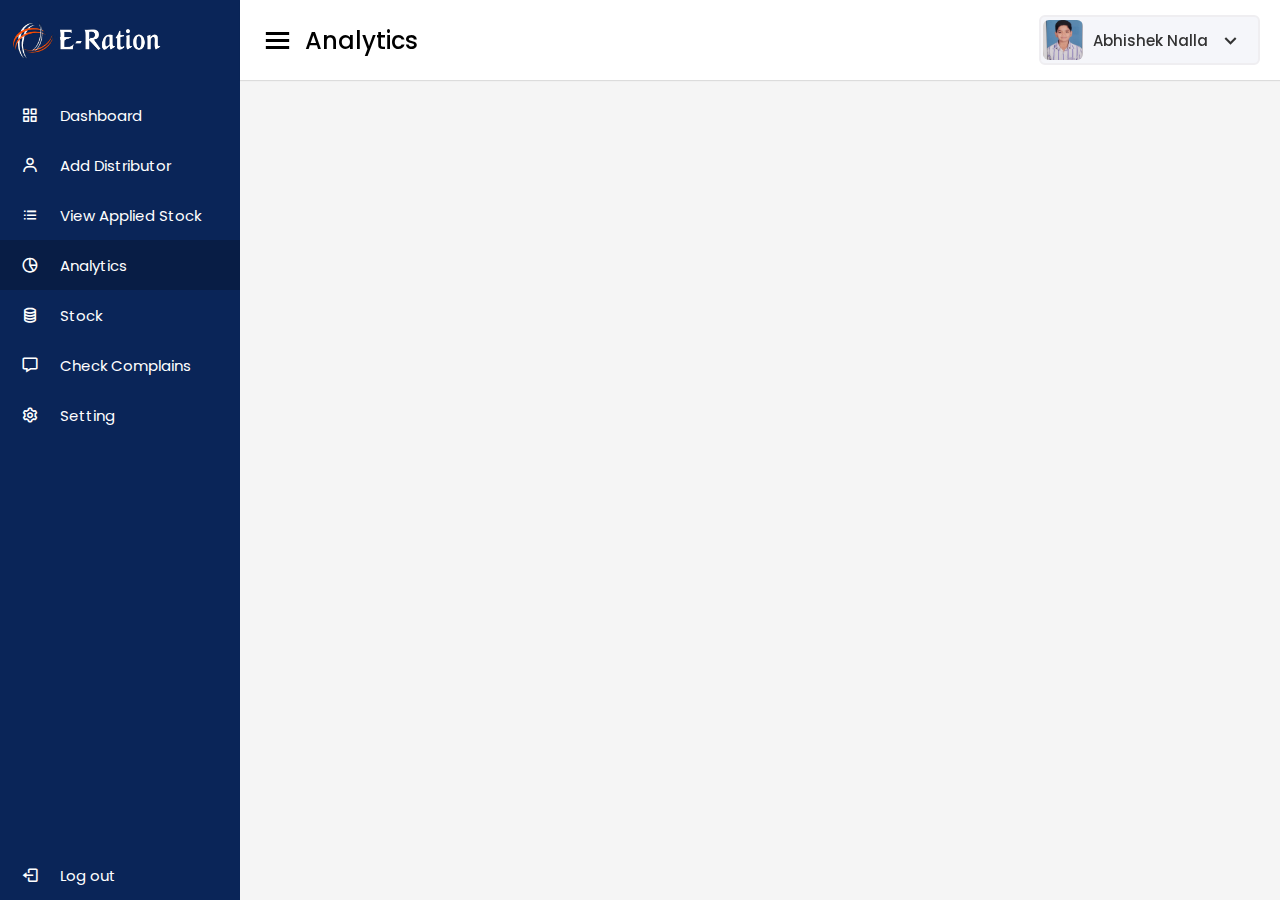
<file: eration/admin/analytics.html>
<!DOCTYPE html>
<html lang="en" dir="ltr">
  <head>
    <meta charset="UTF-8">
    <title> Admin Dashboard | E-Ration </title>
    <link rel="stylesheet" href="style.css">
    <!-- Boxicons CDN Link -->
    <link href='https://unpkg.com/boxicons@2.0.7/css/boxicons.min.css' rel='stylesheet'>
     <meta name="viewport" content="width=device-width, initial-scale=1.0">
   </head>
<body>
  <div class="sidebar">
    <div class="logo-details">
      <img src="logo2.png" height="40px" weight="40px" style="margin-left: 10px">
      <img src="logo3.png" height="40px" weight="140px">
    </div>
      <ul class="nav-links">
        <li>
          <a href="index.php">
            <i class='bx bx-grid-alt' ></i>
            <span class="links_name">Dashboard</span>
          </a>
        </li>
        <li>
          <a href="add_dist.php">
            <i class='bx bx-user' ></i>
            <span class="links_name">Add Distributor</span>
          </a>
        </li>
        <li>
          <a href="#">
            <i class='bx bx-list-ul' ></i>
            <span class="links_name">View Applied Stock</span>
          </a>
        </li>
        <li>
          <a href="#" class="active">
            <i class='bx bx-pie-chart-alt-2' ></i>
            <span class="links_name">Analytics</span>
          </a>
        </li>
        <li>
          <a href="#">
            <i class='bx bx-coin-stack' ></i>
            <span class="links_name">Stock</span>
          </a>
        </li>
        <li>
          <a href="check_complaints.php">
            <i class='bx bx-message' ></i>
            <span class="links_name">Check Complains</span>
          </a>
        </li>
        <li>
          <a href="#">
            <i class='bx bx-cog' ></i>
            <span class="links_name">Setting</span>
          </a>
        </li>
        <li class="log_out">
          <a href="#">
            <i class='bx bx-log-out'></i>
            <span class="links_name">Log out</span>
          </a>
        </li>
      </ul>
  </div>
  <section class="home-section">
    <nav>
      <div class="sidebar-button">
        <i class='bx bx-menu sidebarBtn'></i>
        <span class="dashboard">Analytics</span>
      </div>
      <!--div class="search-box">
        <input type="text" placeholder="Search...">
        <i class='bx bx-search' ></i>
      </div-->
      <div class="profile-details">
        <img src="images/admin1.jpg" alt="">
        <span class="admin_name">Abhishek Nalla</span>
        <i class='bx bx-chevron-down' ></i>
      </div>
    </nav>
	<?php include("stat.php"); ?>
  </section>
  <script>
   let sidebar = document.querySelector(".sidebar");
let sidebarBtn = document.querySelector(".sidebarBtn");
sidebarBtn.onclick = function() {
  sidebar.classList.toggle("active");
  if(sidebar.classList.contains("active")){
  sidebarBtn.classList.replace("bx-menu" ,"bx-menu-alt-right");
}else
  sidebarBtn.classList.replace("bx-menu-alt-right", "bx-menu");
}
 </script>

</body>
</html>
</file>
<file: eration/admin/style.css>
/* Googlefont Poppins CDN Link */

@import url('https://fonts.googleapis.com/css2?family=Poppins:wght@200;300;400;500;600;700&display=swap');
* {
    margin: 0;
    padding: 0;
    box-sizing: border-box;
    font-family: 'Poppins', sans-serif;
}

.sidebar {
    position: fixed;
    height: 100%;
    width: 240px;
    background: #0A2558;
    transition: all 0.5s ease;
}

.sidebar.active {
    width: 60px;
}

.sidebar .logo-details {
    height: 80px;
    display: flex;
    align-items: center;
}

.sidebar .logo-details i {
    font-size: 28px;
    font-weight: 500;
    color: #fff;
    min-width: 60px;
    text-align: center
}

.sidebar .logo-details .logo_name {
    color: #fff;
    font-size: 24px;
    font-weight: 500;
}

.sidebar .nav-links {
    margin-top: 10px;
}

.sidebar .nav-links li {
    position: relative;
    list-style: none;
    height: 50px;
}

.sidebar .nav-links li a {
    height: 100%;
    width: 100%;
    display: flex;
    align-items: center;
    text-decoration: none;
    transition: all 0.4s ease;
}

.sidebar .nav-links li a.active {
    background: #081D45;
}

.sidebar .nav-links li a:hover {
    background: #081D45;
}

.sidebar .nav-links li i {
    min-width: 60px;
    text-align: center;
    font-size: 18px;
    color: #fff;
}

.sidebar .nav-links li a .links_name {
    color: #fff;
    font-size: 15px;
    font-weight: 400;
    white-space: nowrap;
}

.sidebar .nav-links .log_out {
    position: absolute;
    bottom: 0;
    width: 100%;
}

.home-section {
    position: relative;
    background: #f5f5f5;
    min-height: 100vh;
    width: calc(100% - 240px);
    left: 240px;
    transition: all 0.5s ease;
}

.sidebar.active~.home-section {
    width: calc(100% - 60px);
    left: 60px;
}

.home-section nav {
    display: flex;
    justify-content: space-between;
    height: 80px;
    background: #fff;
    display: flex;
    align-items: center;
    position: fixed;
    width: calc(100% - 240px);
    left: 240px;
    z-index: 100;
    padding: 0 20px;
    box-shadow: 0 1px 1px rgba(0, 0, 0, 0.1);
    transition: all 0.5s ease;
}

.sidebar.active~.home-section nav {
    left: 60px;
    width: calc(100% - 60px);
}

.home-section nav .sidebar-button {
    display: flex;
    align-items: center;
    font-size: 24px;
    font-weight: 500;
}

nav .sidebar-button i {
    font-size: 35px;
    margin-right: 10px;
}

.home-section nav .search-box {
    position: relative;
    height: 50px;
    max-width: 550px;
    width: 100%;
    margin: 0 20px;
}

nav .search-box input {
    height: 100%;
    width: 100%;
    outline: none;
    background: #F5F6FA;
    border: 2px solid #EFEEF1;
    border-radius: 6px;
    font-size: 18px;
    padding: 0 15px;
}

nav .search-box .bx-search {
    position: absolute;
    height: 40px;
    width: 40px;
    background: #2697FF;
    right: 5px;
    top: 50%;
    transform: translateY(-50%);
    border-radius: 4px;
    line-height: 40px;
    text-align: center;
    color: #fff;
    font-size: 22px;
    transition: all 0.4 ease;
}

.home-section nav .profile-details {
    display: flex;
    align-items: center;
    background: #F5F6FA;
    border: 2px solid #EFEEF1;
    border-radius: 6px;
    height: 50px;
    min-width: 190px;
    padding: 0 15px 0 2px;
}

nav .profile-details img {
    height: 40px;
    width: 40px;
    border-radius: 6px;
    object-fit: cover;
}

nav .profile-details .admin_name {
    font-size: 15px;
    font-weight: 500;
    color: #333;
    margin: 0 10px;
    white-space: nowrap;
}

nav .profile-details i {
    font-size: 25px;
    color: #333;
}

.home-section .home-content {
    position: relative;
    padding-top: 104px;
}

.home-content .overview-boxes {
    display: flex;
    align-items: center;
    justify-content: space-between;
    flex-wrap: wrap;
    padding: 0 20px;
    margin-bottom: 26px;
}

.overview-boxes .box {
    display: flex;
    align-items: center;
    justify-content: center;
    width: calc(100% / 4 - 15px);
    background: #fff;
    padding: 15px 14px;
    border-radius: 12px;
    box-shadow: 0 5px 10px rgba(0, 0, 0, 0.1);
}

.overview-boxes .box-topic {
    font-size: 20px;
    font-weight: 500;
}

.home-content .box .number {
    display: inline-block;
    font-size: 35px;
    margin-top: -6px;
    font-weight: 500;
}

.home-content .box .indicator {
    display: flex;
    align-items: center;
}

.home-content .box .indicator i {
    height: 20px;
    width: 20px;
    background: #8FDACB;
    line-height: 20px;
    text-align: center;
    border-radius: 50%;
    color: #fff;
    font-size: 20px;
    margin-right: 5px;
}

.box .indicator i.down {
    background: #e87d88;
}

.home-content .box .indicator .text {
    font-size: 12px;
}

.home-content .box .cart {
    display: inline-block;
    font-size: 32px;
    height: 50px;
    width: 50px;
    background: #cce5ff;
    line-height: 50px;
    text-align: center;
    color: #66b0ff;
    border-radius: 12px;
    margin: -15px 0 0 6px;
}

.home-content .box .cart.two {
    color: #2BD47D;
    background: #C0F2D8;
}

.home-content .box .cart.three {
    color: #ffc233;
    background: #ffe8b3;
}

.home-content .box .cart.four {
    color: #e05260;
    background: #f7d4d7;
}

.home-content .total-order {
    font-size: 20px;
    font-weight: 500;
}

.home-content .sales-boxes {
    display: flex;
    justify-content: space-between;
    /* padding: 0 20px; */
}


/* left box */

.home-content .sales-boxes .recent-sales {
    width: 65%;
    background: #fff;
    padding: 20px 30px;
    margin: 0 20px;
    border-radius: 12px;
    box-shadow: 0 5px 10px rgba(0, 0, 0, 0.1);
}

.home-content .sales-boxes .sales-details {
    display: flex;
    align-items: center;
    justify-content: space-between;
}

.sales-boxes .box .title {
    font-size: 24px;
    font-weight: 500;
    /* margin-bottom: 10px; */
}

.sales-boxes .sales-details li.topic {
    font-size: 20px;
    font-weight: 500;
}

.sales-boxes .sales-details li {
    list-style: none;
    margin: 8px 0;
}

.sales-boxes .sales-details li a {
    font-size: 18px;
    color: #333;
    font-size: 400;
    text-decoration: none;
}

.sales-boxes .box .button {
    width: 100%;
    display: flex;
    justify-content: flex-end;
}

.sales-boxes .box .button a {
    color: #fff;
    background: #0A2558;
    padding: 4px 12px;
    font-size: 15px;
    font-weight: 400;
    border-radius: 4px;
    text-decoration: none;
    transition: all 0.3s ease;
}

.sales-boxes .box .button a:hover {
    background: #0d3073;
}


/* Right box */

.home-content .sales-boxes .top-sales {
    width: 35%;
    background: #fff;
    padding: 20px 30px;
    margin: 0 20px 0 0;
    border-radius: 12px;
    box-shadow: 0 5px 10px rgba(0, 0, 0, 0.1);
}

.sales-boxes .top-sales li {
    display: flex;
    align-items: center;
    justify-content: space-between;
    margin: 10px 0;
}

.sales-boxes .top-sales li a img {
    height: 40px;
    width: 40px;
    object-fit: cover;
    border-radius: 12px;
    margin-right: 10px;
    background: #333;
}

.sales-boxes .top-sales li a {
    display: flex;
    align-items: center;
    text-decoration: none;
}

.sales-boxes .top-sales li .product,
.price {
    font-size: 17px;
    font-weight: 400;
    color: #333;
}


/* Responsive Media Query */

@media (max-width: 1240px) {
    .sidebar {
        width: 60px;
    }
    .sidebar.active {
        width: 220px;
    }
    .home-section {
        width: calc(100% - 60px);
        left: 60px;
    }
    .sidebar.active~.home-section {
        /* width: calc(100% - 220px); */
        overflow: hidden;
        left: 220px;
    }
    .home-section nav {
        width: calc(100% - 60px);
        left: 60px;
    }
    .sidebar.active~.home-section nav {
        width: calc(100% - 220px);
        left: 220px;
    }
}

@media (max-width: 1150px) {
    .home-content .sales-boxes {
        flex-direction: column;
    }
    .home-content .sales-boxes .box {
        width: 100%;
        overflow-x: scroll;
        margin-bottom: 30px;
    }
    .home-content .sales-boxes .top-sales {
        margin: 0;
    }
}

@media (max-width: 1000px) {
    .overview-boxes .box {
        width: calc(100% / 2 - 15px);
        margin-bottom: 15px;
    }
}

@media (max-width: 700px) {
    nav .sidebar-button .dashboard,
    nav .profile-details .admin_name,
    nav .profile-details i {
        display: none;
    }
    .home-section nav .profile-details {
        height: 50px;
        min-width: 40px;
    }
    .home-content .sales-boxes .sales-details {
        width: 560px;
    }
}

@media (max-width: 550px) {
    .overview-boxes .box {
        width: 100%;
        margin-bottom: 15px;
    }
    .sidebar.active~.home-section nav .profile-details {
        display: none;
    }
}

.home-content .add-distributor {
    display: flex;
    align-items: center;
    justify-content: space-between;
    flex-wrap: wrap;
    padding: 0 29px;
    margin-bottom: 26px;
}

.form_wrapper {
    background: #fff;
    width: 1500px;
    height: 100%;
    max-width: 100%;
    padding: 15px;
    position: relative;
    z-index: 1;
}

.form_container {
    padding: 15px;
}

.form_wrapper h2 {
    font-size: 1.5em;
    line-height: 1.5em;
    margin: 0;
}

.form_wrapper .title_container {
    text-align: center;
    margin: -15px -15px 15px;
    padding: 15px 0;
    border-bottom: 1px dashed #ccc;
}

.form_wrapper h3 {
    font-size: 1.1em;
    font-weight: normal;
    line-height: 1.5em;
    margin: 0;
}

.form_wrapper .row {
    margin: 20px;
}

.form_wrapper .row>div {
    padding: 0 15px;
    box-sizing: border-box;
}

.form_wrapper .col_half {
    width: 33%;
    float: left;
}

.form_wrapper label {
    display: block;
    margin: 0 0 5px;
}

.form_wrapper .input_field,
.form_wrapper .textarea_field {
    position: relative;
    margin-bottom: 20px;
}

.form_wrapper .input_field>span,
.form_wrapper .textarea_field>span {
    position: absolute;
    left: 0;
    top: 0;
    color: #333;
    height: 100%;
    border-right: 1px solid #ccc;
    text-align: center;
    width: 30px;
}

.form_wrapper .textarea_field>span {
    border-bottom: 1px solid #ccc;
    max-height: 35px;
}

.form_wrapper .input_field>span>i,
.form_wrapper .textarea_field>span>i {
    padding-top: 12px;
}

.form_wrapper textarea {
    height: 8.5em;
}

.form_wrapper input[type="text"]:focus,
.form_wrapper input[type="email"]:focus,
.form_wrapper input[type="tel"]:focus,
textarea:focus {
    -webkit-box-shadow: 0 0 2px 1px rgba(255, 169, 0, 0.5);
    -moz-box-shadow: 0 0 2px 1px rgba(255, 169, 0, 0.5);
    box-shadow: 0 0 2px 1px rgba(255, 169, 0, 0.5);
    border: 1px solid #f5ba1a;
}

.submit {
    display: flex;
    margin-top: 50px;
}

.table {
    width: 100%;
    border-collapse: collapse;
}

.table thead {
    background-color: #0A2558;
}

.table thead tr th {
    font-size: 14px;
    font-weight: 600;
    letter-spacing: 0.35px;
    color: #ffffff;
    opacity: 1;
    padding: 12px;
    vertical-align: top;
    border: 1px solid #dee2e685;
}

.table tbody tr td {
    font-size: 14px;
    font-weight: normal;
    letter-spacing: 0.35px;
    padding: 8px;
    text-align: center;
    border: 1px solid #dee2e685;
}

.table tbody tr td .btn {
    width: 60px;
    text-decoration: none;
    line-height: 35px;
    display: inline-block;
    background-color: #0A2558;
    font-weight: medium;
    color: #ffffff;
    text-align: center;
    vertical-align: none;
    user-select: none;
    border: 1px solid transparent;
    font-size: 14px;
    opacity: 1;
}

@media (max-width:768px) {
    .table thead {
        display: none;
    }
    .table,
    .table tbody,
    .table tr,
    .table td {
        display: block;
        width: 100%;
    }
    .table tr {
        margin-bottom: 15px;
    }
    .table tbody tr td {
        text-align: right;
        padding-left: 50%;
        position: relative;
    }
    .table td:before {
        content: attr(data-label);
        position: absolute;
        left: 0;
        width: 50%;
        padding-left: 15px;
        font-weight: 600;
        font-size: 14px;
        text-align: left;
    }
}

.w3-dark-blue,
.w3-hover-dark-blue:hover {
    color: #fff!important;
    background-color: #0A2558!important
}
</file>
